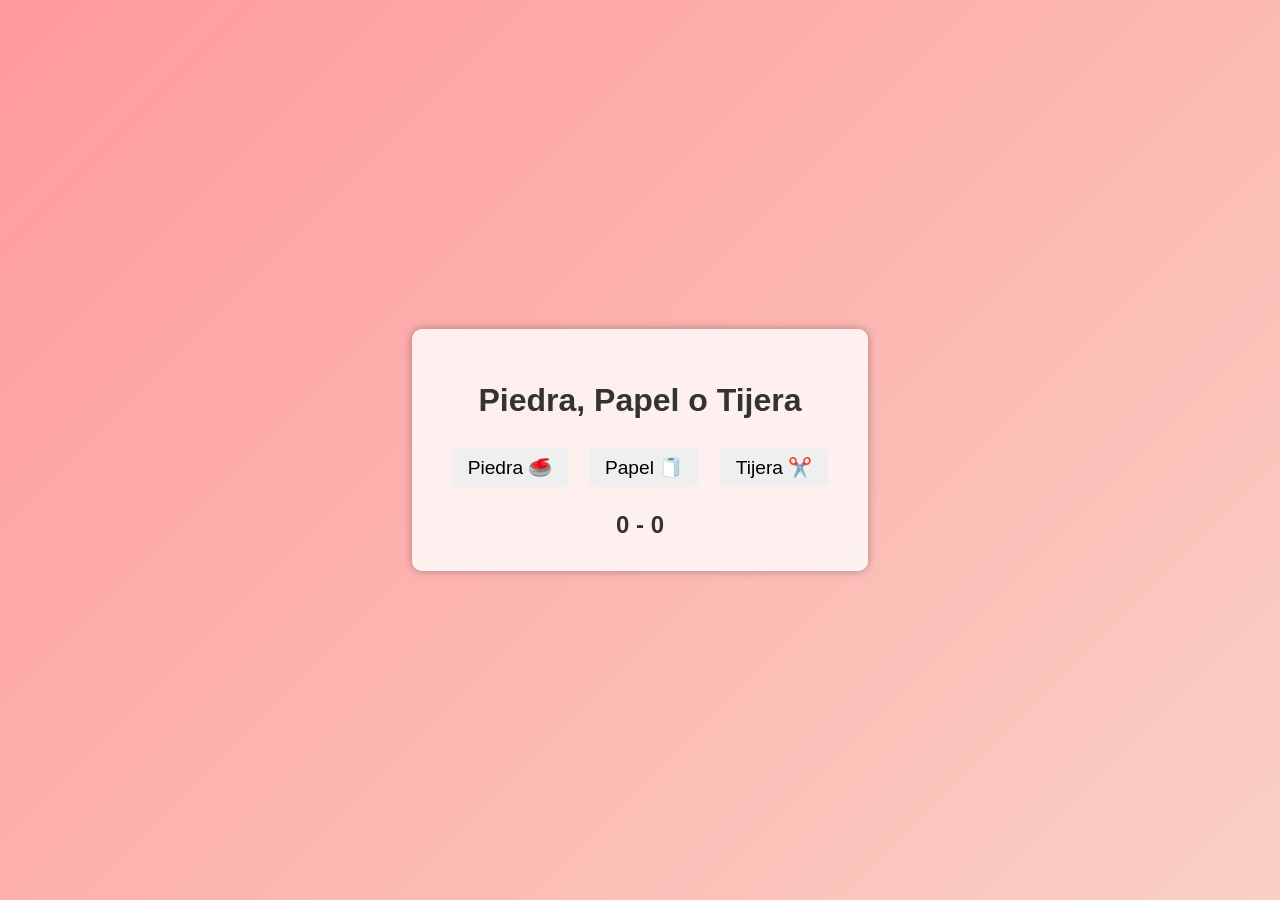
<file: index.html>
<!DOCTYPE html>
<html lang="es">
<head>
    <meta charset="utf-8" />
    <title>Piedra, Papel o Tijera</title>
    <link rel="stylesheet" href="styles.css" />
</head>
<body>
    <div class="container">
        <h1>Piedra, Papel o Tijera</h1>
        <div class="buttons">
            <button id="piedra">Piedra 🥌</button>
            <button id="papel">Papel 🧻</button>
            <button id="tijera">Tijera ✂️</button>
        </div>
        <div id="mensaje"></div>
        <div class="score">
            <span id="triunfos">0</span> - <span id="perdidas">0</span>
        </div>
    </div>
    <script src="codigo.js"></script>
</body>
</html>
</file>
<file: styles.css>
body {
    margin: 0;
    font-family: Arial, sans-serif;
    background: linear-gradient(135deg, #ff9a9e 0%, #fad0c4 100%);
    display: flex;
    justify-content: center;
    align-items: center;
    height: 100vh;
    color: #333;
}

.container {
    text-align: center;
    background: rgba(255, 255, 255, 0.8);
    padding: 2rem;
    border-radius: 10px;
    box-shadow: 0 0 10px rgba(0, 0, 0, 0.3);
}

.buttons button {
    font-size: 1.2rem;
    padding: 0.5rem 1rem;
    margin: 0.5rem;
    border: none;
    border-radius: 5px;
    cursor: pointer;
    transition: transform 0.2s;
}

.buttons button:hover {
    transform: scale(1.1);
}

.score {
    margin-top: 1rem;
    font-size: 1.5rem;
    font-weight: bold;
}
</file>
